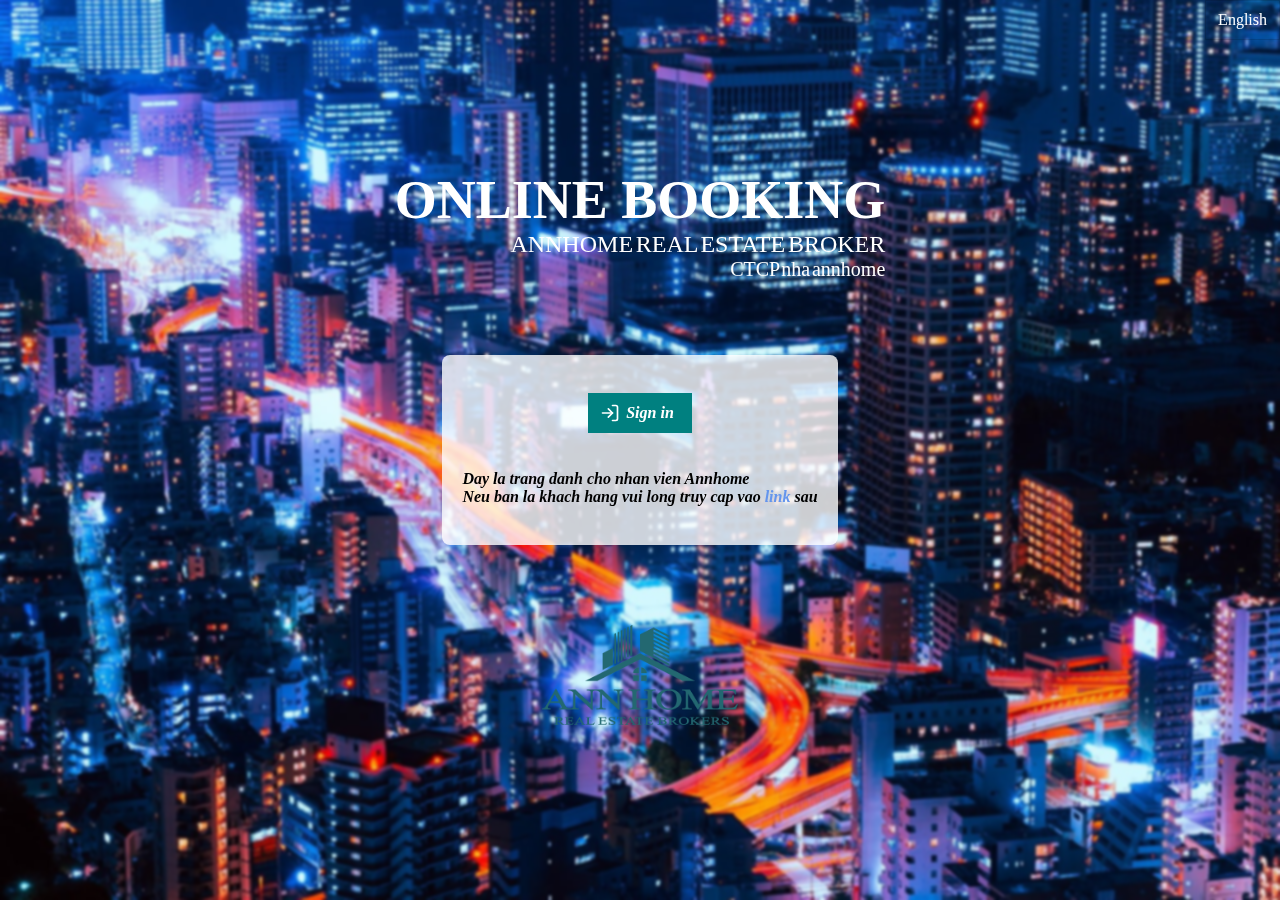
<file: index.html>
<!DOCTYPE html>
<html lang="en">
  <head>
    <meta charset="UTF-8" />
    <meta name="viewport" content="width=device-width, initial-scale=1.0" />
    <title>Booking</title>
    <link rel="stylesheet" href="index.css" />
  </head>
  <body>
    <div class="container">
      <div class="wrapper">
        <div class="background">
          <div class="helper"></div>
          <div class="header">
            <h1 class="header3">Online booking</h1>
            <h1 class="header1">Annhome real estate broker</h1>
            <h2 class="header2">CTCP nha annhome</h2>
          </div>
          <div class="login-form">
            <div class="button">
              <svg
                xmlns="http://www.w3.org/2000/svg"
                width="20"
                height="20"
                viewBox="0 0 24 24"
                fill="none"
                stroke="currentColor"
                stroke-width="2"
                stroke-linecap="round"
                stroke-linejoin="round"
                class="feather feather-log-in"
              >
                <path d="M15 3h4a2 2 0 0 1 2 2v14a2 2 0 0 1-2 2h-4"></path>
                <polyline points="10 17 15 12 10 7"></polyline>
                <line x1="15" y1="12" x2="3" y2="12"></line>
              </svg>
              <p>Sign in</p>
            </div>
            <p class="note">
              Day la trang danh cho nhan vien Annhome <br />
              Neu ban la khach hang vui long truy cap vao
              <span><a href="#">link</a></span> sau
            </p>
          </div>
          <img src="assets/images/logo.png" alt="Annhome logo" class="logo" />
          <div class="helper"></div>
        </div>
        <div class="language">
          English
        </div>
      </div>
    </div>
  </body>
</html>
</file>
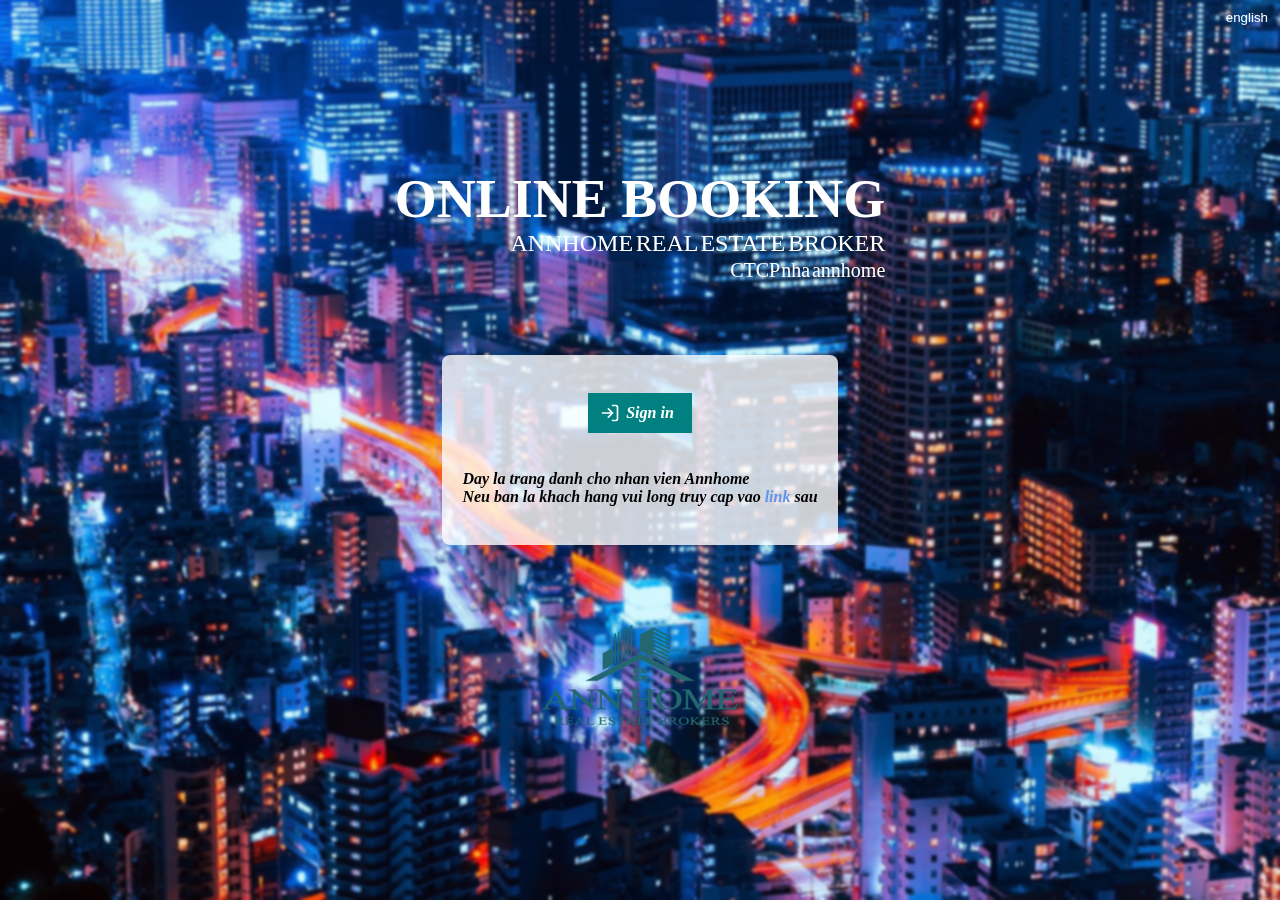
<file: landing-page/index.html>
<!DOCTYPE html>
<html lang="en">
  <head>
    <meta charset="UTF-8" />
    <meta name="viewport" content="width=device-width, initial-scale=1.0" />
    <title>Booking</title>
    <link rel="stylesheet" href="index.css" />
  </head>
  <body>
    <div class="container">
      <div class="wrapper">
        <div class="background">
          <div class="helper"></div>
          <div class="header">
            <h1 class="header3">Online booking</h1>
            <h1 class="header1">Annhome real estate broker</h1>
            <h2 class="header2">CTCP nha annhome</h2>
          </div>
          <div class="login-form">
            <div class="button">
              <svg
                xmlns="http://www.w3.org/2000/svg"
                width="20"
                height="20"
                viewBox="0 0 24 24"
                fill="none"
                stroke="currentColor"
                stroke-width="2"
                stroke-linecap="round"
                stroke-linejoin="round"
                class="feather feather-log-in"
              >
                <path d="M15 3h4a2 2 0 0 1 2 2v14a2 2 0 0 1-2 2h-4"></path>
                <polyline points="10 17 15 12 10 7"></polyline>
                <line x1="15" y1="12" x2="3" y2="12"></line>
              </svg>
              <p>Sign in</p>
            </div>
            <p class="note">
              Day la trang danh cho nhan vien Annhome <br />
              Neu ban la khach hang vui long truy cap vao
              <span><a href="#">link</a></span> sau
            </p>
          </div>
          <img src="assets/images/logo.png" alt="Annhome logo" class="logo" />
          <div class="helper"></div>
        </div>
        <div class="language">
          <button aria-label="english" class="language-button">
            english
          </button>
        </div>
      </div>
    </div>

    <script>
      const langButton = document.querySelector(".language-button");
      function changeLanguage({ target }) {
        const language =
          target.getAttribute("aria-label") === "english"
            ? "vietnamese"
            : "english";
        target.setAttribute("aria-label", language);
        target.textContent = language;
      }
      langButton.addEventListener("click", changeLanguage);
    </script>
  </body>
</html>
</file>
<file: index.css>
:root {
  --font-color: white;
}

body {
  margin: unset;
}

.wrapper {
  background-image: url(assets/images/bg_1920x1080.jpg);
  background-size: cover;
  background-position: 0 0;
  background-repeat: no-repeat;
  width: 100vw;
  height: 100vh;
}

.background {
  backdrop-filter: blur(1.75px);
  height: 100%;
  display: grid;
  grid-template-columns: auto;
  grid-template-rows: 0.5fr 1fr 1fr 1fr 0.5fr;
  justify-items: center;
  align-items: center;
}

h1,
h2 {
  margin: unset;
}

.header {
  text-align: right;
}

.header1 {
  font-size: 24px;
  color: var(--font-color);
  text-transform: uppercase;
  word-spacing: -0.2rem;
  font-weight: 500;
}

.header2 {
  font-size: 20px;
  color: var(--font-color);
  word-spacing: -0.2rem;
  font-weight: 500;
}

.header3 {
  font-size: 54px;
  text-transform: uppercase;
  color: var(--font-color);
}

.login-form {
  background: rgba(255, 255, 255, 0.8);
  padding: 20px;
  color: black;
  font-weight: 555;
  font-size: 20px;
  height: 150px;
  border-radius: 8px;
  display: grid;
  grid-template-rows: 1fr 1fr;
  justify-items: center;
  align-items: center;
}

.login-form p {
  margin: unset;
  font-size: 16px;
  font-style: italic;
}

.login-form a {
  text-decoration: unset;
  color: cornflowerblue;
}

.logo {
  max-height: 100px;
}

.language {
  border: 1px solid rgba(0, 0, 0, 0.125);
  display: inline-block;
  padding: 10px 12px;
  cursor: pointer;
  color: var(--font-color);
  position: fixed;
  top: 0;
  right: 0;
}

.button {
  background: teal;
  padding: 10px 12px;
  display: grid;
  max-width: 120px;
  color: var(--font-color);
  grid-template-columns: 1fr 3fr;
  align-items: center;
  justify-items: center;
  cursor: pointer;
  transition: all 0.2s linear;
}

.button:hover {
  opacity: 0.75;
}

.button p {
  margin: unset;
}
</file>
<file: landing-page/index.css>
:root {
  --font-color: white;
}

body {
  margin: unset;
}

.wrapper {
  background-image: url(assets/images/bg_1920x1080.jpg);
  background-size: cover;
  background-position: 0 0;
  background-repeat: no-repeat;
  width: 100vw;
  height: 100vh;
}

.background {
  backdrop-filter: blur(1.75px);
  height: 100%;
  display: grid;
  grid-template-columns: auto;
  grid-template-rows: 0.5fr 1fr 1fr 1fr 0.5fr;
  justify-items: center;
  align-items: center;
}

h1,
h2 {
  margin: unset;
}

.header {
  display: grid;
  grid-template-rows: 2.5fr 1.2fr 0.8fr;
  text-align: right;
}

.header1 {
  font-size: 24px;
  color: var(--font-color);
  text-transform: uppercase;
  word-spacing: -0.2rem;
  font-weight: 500;
}

.header2 {
  font-size: 20px;
  color: var(--font-color);
  word-spacing: -0.2rem;
  font-weight: 500;
}

.header3 {
  font-size: 54px;
  text-transform: uppercase;
  color: var(--font-color);
}

.login-form {
  background: rgba(255, 255, 255, 0.8);
  padding: 20px;
  color: black;
  font-weight: 555;
  font-size: 20px;
  height: 150px;
  border-radius: 8px;
  display: grid;
  grid-template-rows: 1fr 1fr;
  justify-items: center;
  align-items: center;
}

.login-form p {
  margin: unset;
  font-size: 16px;
  font-style: italic;
}

.login-form a {
  text-decoration: unset;
  color: cornflowerblue;
}

.logo {
  max-height: 100px;
}

.language {
  color: var(--font-color);
  position: fixed;
  top: 0;
  right: 0;
}

.language-button {
    padding: 10px 12px;
    cursor: pointer;
    color: var(--font-color);
    background: transparent;
    border: unset;
}

.button {
  background: teal;
  padding: 10px 12px;
  display: grid;
  max-width: 120px;
  color: var(--font-color);
  grid-template-columns: 1fr 3fr;
  align-items: center;
  justify-items: center;
  cursor: pointer;
  transition: all 0.2s linear;
}

.button:hover {
  opacity: 0.75;
}

.button p {
  margin: unset;
}

@media (max-width: 700px) {
  .login-form {
    max-width: 300px;
  }

  .background {
    grid-template-rows: 0.2fr 1fr 1fr 1fr 0.2fr;
  }

  .header3 {
    font-size: 36px;
  }

  .header1 {
    font-size: 20px;
  }

  .header2 {
    font-size: 16px;
  }
}
</file>
